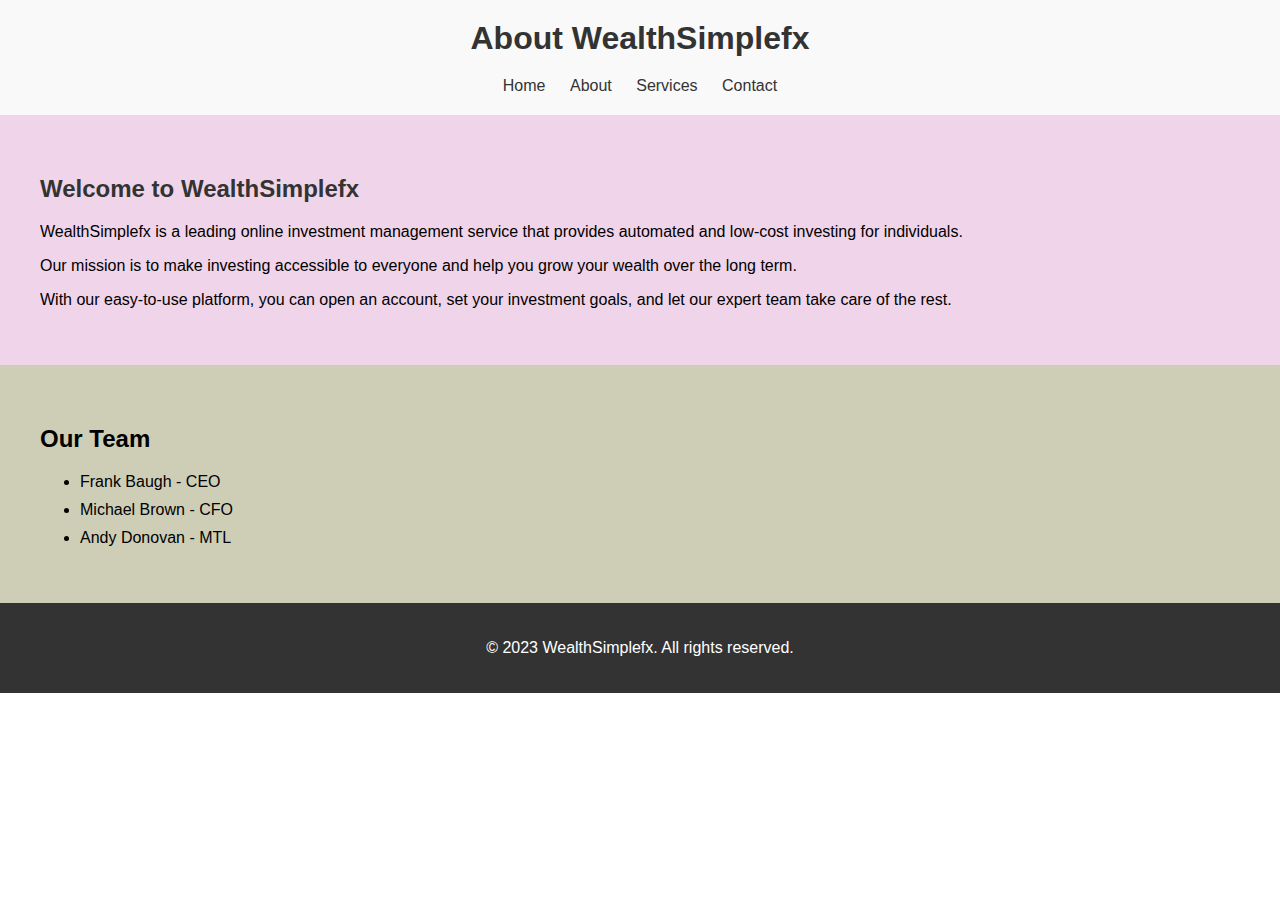
<file: about.html>
<!DOCTYPE html>
<html>
<head>
  <title>About WealthSimplefx</title>
  <link rel="stylesheet" type="text/css" href="style.css">
</head>
<body>
  <header>
    <h1>About WealthSimplefx</h1>
    <nav>
      <a href="index.html">Home</a>
      <a href="about.html">About</a>
      <a href="services.html">Services</a>
      <a href="contact.html">Contact</a>
    </nav>
  </header>
  
  <section class="about-section">
    <h2>Welcome to WealthSimplefx</h2>
    <p>WealthSimplefx is a leading online investment management service that provides automated and low-cost investing for individuals.</p>
    <p>Our mission is to make investing accessible to everyone and help you grow your wealth over the long term.</p>
    <p>With our easy-to-use platform, you can open an account, set your investment goals, and let our expert team take care of the rest.</p>
  </section>
  
  <section class="team-section">
    <h2>Our Team</h2>
    <ul>
      <li>Frank Baugh - CEO</li>
      <li>Michael Brown  - CFO</li>
      <li>Andy Donovan - MTL</li>
    </ul>
  </section>
  
  <footer>
    <p>&copy; 2023 WealthSimplefx. All rights reserved.</p>
  </footer>
</body>
</html>
</file>
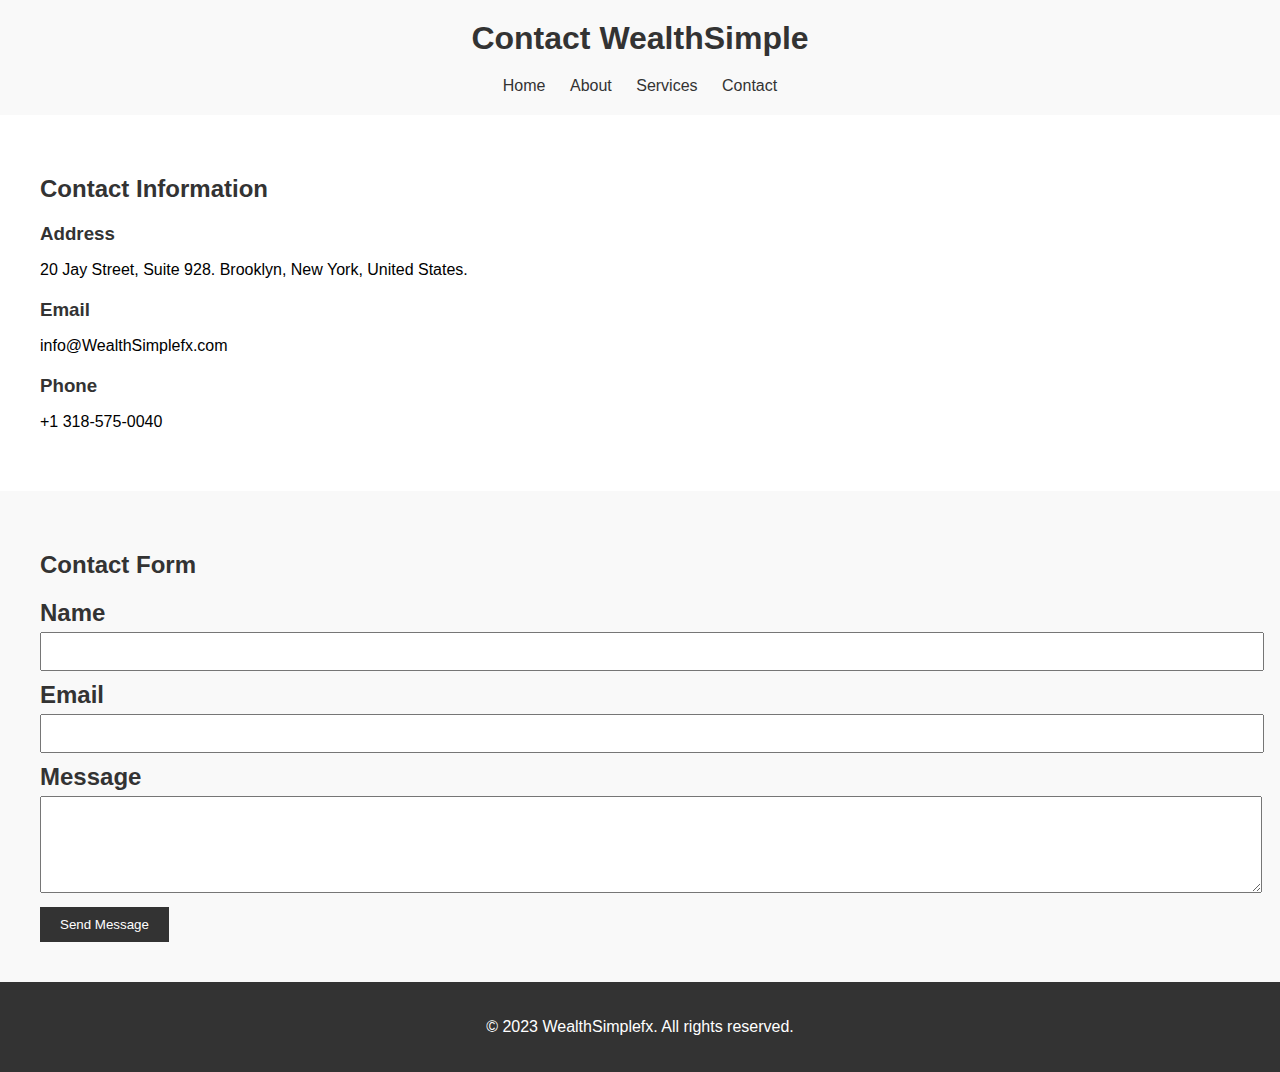
<file: contact.html>
<!DOCTYPE html>
<html>
<head>
  <title>Contact WealthSimplefx</title>
  <link rel="stylesheet" type="text/css" href="style.css">
</head>
<body>
  <header>
    <h1>Contact WealthSimple</h1>
    <nav>
      <a href="index.html">Home</a>
      <a href="about.html">About</a>
      <a href="services.html">Services</a>
      <a href="contact.html">Contact</a>
    </nav>
  </header>
  
  <section class="contact-section">
    <h2>Contact Information</h2>
    <ul>
      <li>
        <h3>Address</h3>
        <p>20 Jay Street, Suite 928. Brooklyn, New York, United States.</p>
      </li>
      <li>
        <h3>Email</h3>
        <p>info@WealthSimplefx.com</p>
      </li>
      <li>
        <h3>Phone</h3>
        <p>+1 318-575-0040</p>
      </li>
    </ul>
  </section>
  
  <section class="contact-form-section">
    <h2>Contact Form</h2>
    <form>
      <label for="name">Name</label>
      <input type="text" id="name" name="name" required>
      
      <label for="email">Email</label>
      <input type="email" id="email" name="email" required>
      
      <label for="message">Message</label>
      <textarea id="message" name="message" rows="5" required></textarea>
      
      <button type="submit">Send Message</button>
    </form>
  </section>
  
  <footer>
    <p>&copy; 2023 WealthSimplefx. All rights reserved.</p>
  </footer>
</body>
</html>
</file>
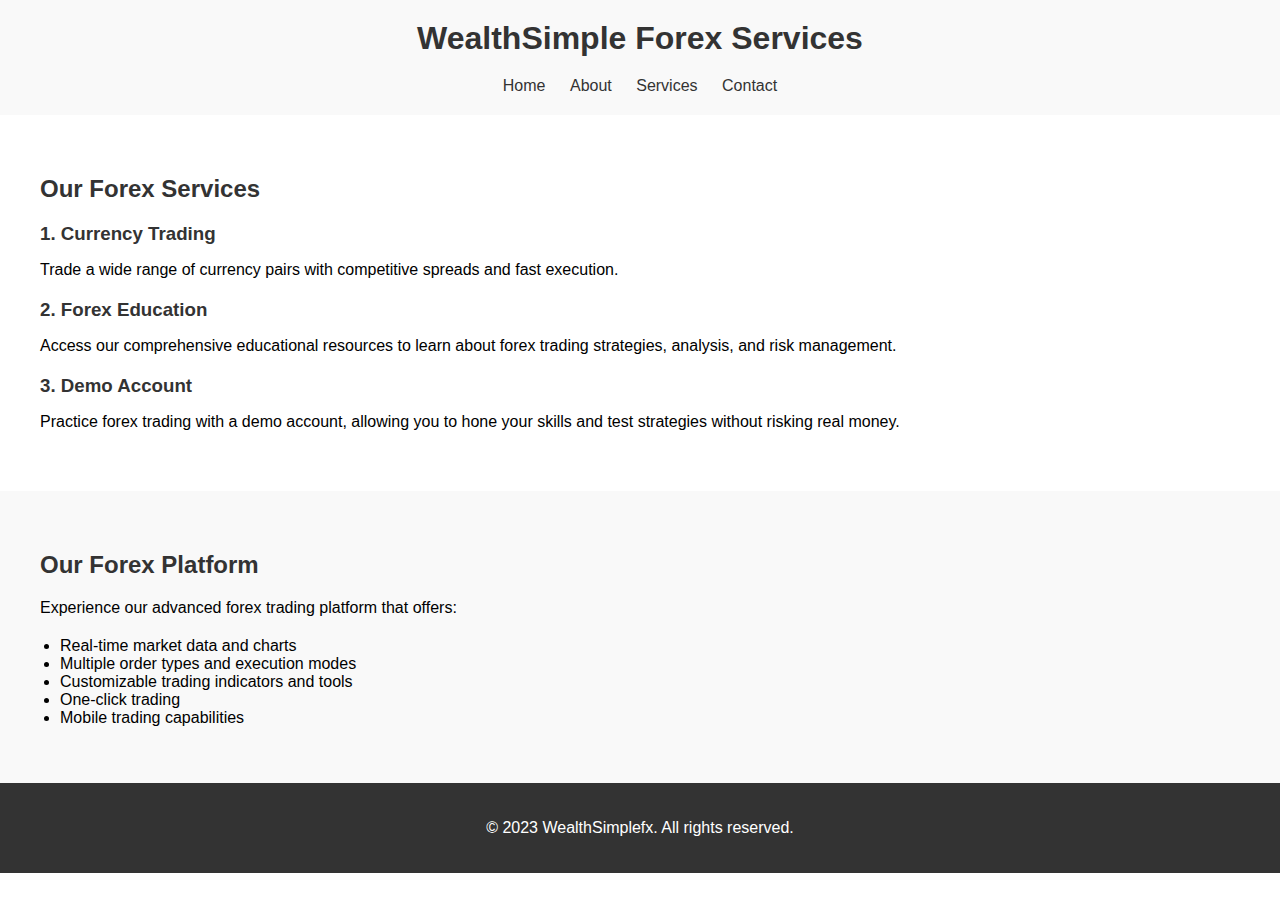
<file: services.html>
<!DOCTYPE html>
<html>
<head>
  <title>WealthSimple Forex Services</title>
  <link rel="stylesheet" type="text/css" href="style.css">
</head>
<body>
  <header>
    <h1>WealthSimple Forex Services</h1>
    <nav>
      <a href="index.html">Home</a>
      <a href="about.html">About</a>
      <a href="services.html">Services</a>
      <a href="contact.html">Contact</a>
    </nav>
  </header>
  
  <section class="services-section">
    <h2>Our Forex Services</h2>
    <ul>
      <li>
        <h3>1. Currency Trading</h3>
        <p>Trade a wide range of currency pairs with competitive spreads and fast execution.</p>
      </li>
      <li>
        <h3>2. Forex Education</h3>
        <p>Access our comprehensive educational resources to learn about forex trading strategies, analysis, and risk management.</p>
      </li>
      <li>
        <h3>3. Demo Account</h3>
        <p>Practice forex trading with a demo account, allowing you to hone your skills and test strategies without risking real money.</p>
      </li>
    </ul>
  </section>
  
  <section class="platform-section">
    <h2>Our Forex Platform</h2>
    <p>Experience our advanced forex trading platform that offers:</p>
    <ul>
      <li>Real-time market data and charts</li>
      <li>Multiple order types and execution modes</li>
      <li>Customizable trading indicators and tools</li>
      <li>One-click trading</li>
      <li>Mobile trading capabilities</li>
    </ul>
  </section>
  
  <footer>
    <p>&copy; 2023 WealthSimplefx. All rights reserved.</p>
  </footer>
</body>
</html>
</file>
<file: style.css>
/* General Styles */
body {
  font-family: Arial, sans-serif;
  margin: 0;
  padding: 0;
  
}

/* Header Styles */
header {
  background-color: #4CAF50;
  color: #3a2f2f;
  padding: 20px;
}

.container {
  max-width: 1200px;
  margin: 0 auto;
}

.logo {
  font-size: 24px;
  font-weight: bold;
}

.navigation {
  margin-top: 10px;
}

.navigation a {
  color: #292222;
  text-decoration: none;
  margin-right: 20px;
}

.signup-form {
text-align: center;
margin-top: 20px;
}

.form-title {
font-size: 36px;
font-weight: bold;
margin-bottom: 40px;
}

.form-group {
margin-bottom: 30px;
}

label {
font-size: 24px;
font-weight: bold;
display: block;
margin-bottom: 10px;
}

.carousel-slide{
  width: 50%;
}

.input-field {
padding: 15px;
width: 400px;
font-size: 20px;
font-weight: bold;
}

.select-field {
padding: 15px;
width: 400px;
font-size: 20px;
font-weight: bold;
}

.submit-button {
padding: 15px 30px;
font-size: 24px;
font-weight: bold;
background-color: #4CAF50;
color: #fff;
border: none;
cursor: pointer;
}

.submit-button:hover {
background-color: #45a049;
}


/* Hero Section Styles */
.hero {
  background-image: url('hero-image.jpg');
  background-size: cover;
  background-position: center;
  height: 500px;
  display: flex;
  justify-content: center;
  align-items: center;
  text-align: center;
  color: #fff;
}

.hero h1 {
  font-size: 48px;
  margin-bottom: 20px;
}

.hero p {
  font-size: 24px;
  margin-bottom: 30px;
}

/* Features Section Styles */
.features {
  padding: 50px 0;
  background-color: #f1f1f1;
  text-align: center;
}

.signup-form {
text-align: center;
margin-top: 20px;
background-color: #e4bdbd; /* Set the desired background color */
padding: 40px; /* Add padding for better spacing */
border-radius: 10px; /* Add rounded corners */
box-shadow: 0 2px 5px rgba(8, 1, 1, 0.1); /* Add a subtle box shadow */
}

.features h2 {
  font-size: 36px;
  margin-bottom: 20px;
}

.signup-form {
text-align: center;
margin-top: 20px;
}

.signup-form h3 {
margin-bottom: 10px;
}

.signup-form input {
padding: 5px 10px;
margin-right: 5px;
}

.signup-form button {
padding: 5px 10px;
}


.hero {
  background-image: url('hero-image.jpg');
  background-size: cover;
  background-position: center;
  height: 100vh; /* Adjust the height to cover the full viewport */
  display: flex;
  justify-content: center;
  align-items: center;
  text-align: center;
   color: #7a6464;
}

.features p {
  font-size: 18px;
  margin-bottom: 30px;
}

.feature-box {
  display: inline-block;
  width: 300px;
  padding: 20px;
  margin: 0 20px;
  background-color: #fff;
  border-radius: 5px;
  box-shadow: 0 2px 5px rgba(0, 0, 0, 0.1);
}

.image-container {
width: 100px; /* Set the desired width of the container */
height: 200px; /* Set the desired height of the container */
overflow: hidden; /* Hide any overflow beyond the container's dimensions */
}


/* Footer Styles */
footer {
  background-color: #0a0101;
  color: #fff;
  padding: 20px;
  text-align: center;
}

body {
  font-family: Arial, sans-serif;
  margin: 0;
  padding: 0;
}

header {
  background-color: #12686b;
  padding: 20px;
  text-align: center;
}

header h1 {
  color: #8b7d88;
  margin: 0;
}

nav {
  margin-top: 20px;
}

nav a {
  text-decoration: none;
  color: #d8c5c5;
  margin: 0 10px;
}

.about-section {
  padding: 40px;
  background-color: #f0d4e9;
}

.about-section h2 {
  color: #333;
}

.team-section {
  padding: 40px;
  background-color: #ceceb7
}

.team-section li {
  margin-bottom: 10px;
}

footer {
  background-color: #ddcdcd;
  color: #444444;
  padding: 20px;
  text-align: center;
}

body {
  font-family: Arial, sans-serif;
  margin: 0;
  padding: 0;
}

header {
  background-color: #f9f9f9;
  padding: 20px;
  text-align: center;
}

header h1 {
  color: #333;
  margin: 0;
}

nav {
  margin-top: 20px;
}

nav a {
  text-decoration: none;
  color: #333;
  margin: 0 10px;
}

.services-section {
  padding: 40px;
  background-color: #fff;
}

.services-section h2 {
  color: #333;
}

.services-section ul {
  list-style-type: none;
  padding: 0;
}

.services-section li {
  margin-bottom: 20px;
}

.services-section h3 {
  color: #333;
  margin: 0;
}

.platform-section {
  padding: 40px;
  background-color: #f9f9f9;
}

.platform-section h2 {
  color: #333;
}

.platform-section p {
  margin-bottom: 20px;
}

.platform-section ul {
  list-style-type: disc;
  padding-left: 20px;
}

footer {
  background-color: #333;
  color: #fff;
  padding: 20px;
  text-align: center;
}

body {
  font-family: Arial, sans-serif;
  margin: 0;
  padding: 0;
}

header {
  background-color: #f9f9f9;
  padding: 20px;
  text-align: center;
}

header h1 {
  color: #333;
  margin: 0;
}

nav {
  margin-top: 20px;
}

nav a {
  text-decoration: none;
  color: #333;
  margin: 0 10px;
}

.contact-section {
  padding: 40px;
  background-color: #fff;
}

.contact-section h2 {
  color: #333;
}

.contact-section ul {
  list-style-type: none;
  padding: 0;
}

.contact-section li {
  margin-bottom: 20px;
}

.contact-section h3 {
  color: #333;
  margin: 0;
}

.contact-form-section {
  padding: 40px;
  background-color: #f9f9f9;
}

.contact-form-section h2 {
  color: #333;
}

.contact-form-section form {
  margin-top: 20px;
}

.contact-form-section label {
  display: block;
  margin-bottom: 5px;
  color: #333;
}

.contact-form-section input,
.contact-form-section textarea {
  width: 100%;
  padding: 10px;
  margin-bottom: 10px;
}

.contact-form-section button {
  background-color: #333;
  color: #fff;
  padding: 10px 20px;
  border: none;
  cursor: pointer;
}

.contact-form-section button:hover {
  background-color: #555;
}

footer {
  background-color: #333;
  color: #fff;
  padding: 20px;
  text-align: center;
}
</file>
